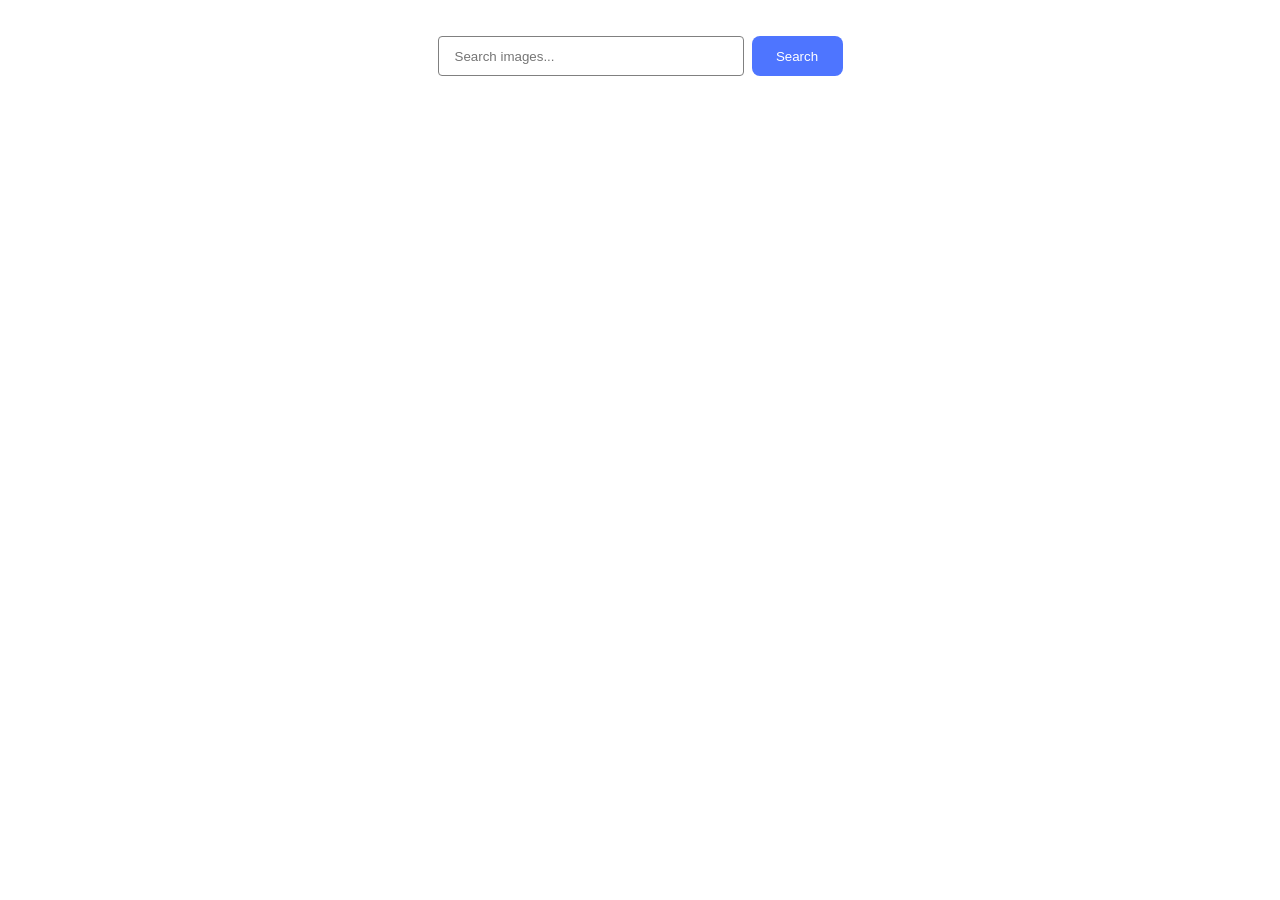
<file: src/index.html>
<!doctype html>
<html lang="en">
  <head>
    <meta charset="UTF-8" />
    <link rel="icon" type="image/svg+xml" href="/favicon.svg" />
    <meta name="viewport" content="width=device-width, initial-scale=1.0" />
    <title>Vanilla App Template</title>
    <link rel="stylesheet" href="./css/styles.css" />
  </head>
  <body>
    <form class="form">
      <label>
        <input
          type="text"
          name="search-text"
          placeholder="Search images..."
          required
        />
      </label>
      <button type="submit">Search</button>
    </form>

    <div class="loader hidden">Loading images, please wait...</div>

    <ul class="gallery"></ul>

    <button class="load-more-btn hidden" type="button">Load more</button>

    <script type="module" src="./main.js"></script>
  </body>
</html>
</file>
<file: src/css/styles.css>
/**
  |============================
  | include css partials with
  | default @import url()
  |============================
*/
/* Common styles */
@import url('./reset.css');
@import url('./base.css');

body {
  font-family: sans-serif;
}

/* FORM */

.form {
  display: flex;
  justify-content: center;
  align-items: center;
  gap: 8px;

  margin-top: 36px;
  margin-bottom: 32px;
}

.form input {
  width: 272px;
  height: 20px;

  padding: 9px 16px;

  border: 1px solid #808080;
  border-radius: 4px;

  outline: none;
}

.form input:hover {
  border-color: #000;
}

.form input:focus {
  border-color: #4e75ff;
}

.form button {
  width: 91px;
  height: 40px;

  border: none;
  border-radius: 8px;

  background-color: #4e75ff;
  color: #fff;

  cursor: pointer;
}

.form button:hover {
  background-color: #6c8cff;
}

/* GALLERY */

.gallery {
  display: flex;
  flex-wrap: wrap;
  justify-content: center;
  gap: 24px;

  list-style: none;

  padding: 0;
  margin: 0 auto;
}

.gallery-item {
  width: 360px;

  border: 1px solid #808080;
}

.gallery-link {
  display: block;
}

.gallery-image {
  display: block;

  width: 100%;
  height: 200px;

  object-fit: cover;
}

.info {
  display: flex;
  justify-content: space-around;

  padding: 4px 0;
}

.info-item {
  display: flex;
  flex-direction: column;

  align-items: center;

  margin: 0;

  font-size: 12px;
}

.info-item b {
  margin-bottom: 4px;
}

/* LOADER */

.loader {
  text-align: center;

  margin-top: 20px;
  margin-bottom: 20px;
}


.load-more-btn {
  display: block;
  margin: 32px auto;
  padding: 8px 16px;
  
  background-color: #4e75ff;
  color: #ffffff;
  
  border: none;
  border-radius: 8px;
  
  font-size: 16px;
  font-weight: 500;
  
  cursor: pointer;
  
  transition: background-color 250ms ease;
}

.hidden {
  display: none;
}

.load-more-btn:hover,
.load-more-btn:focus {
  background-color: #6c8cff;
}
</file>
